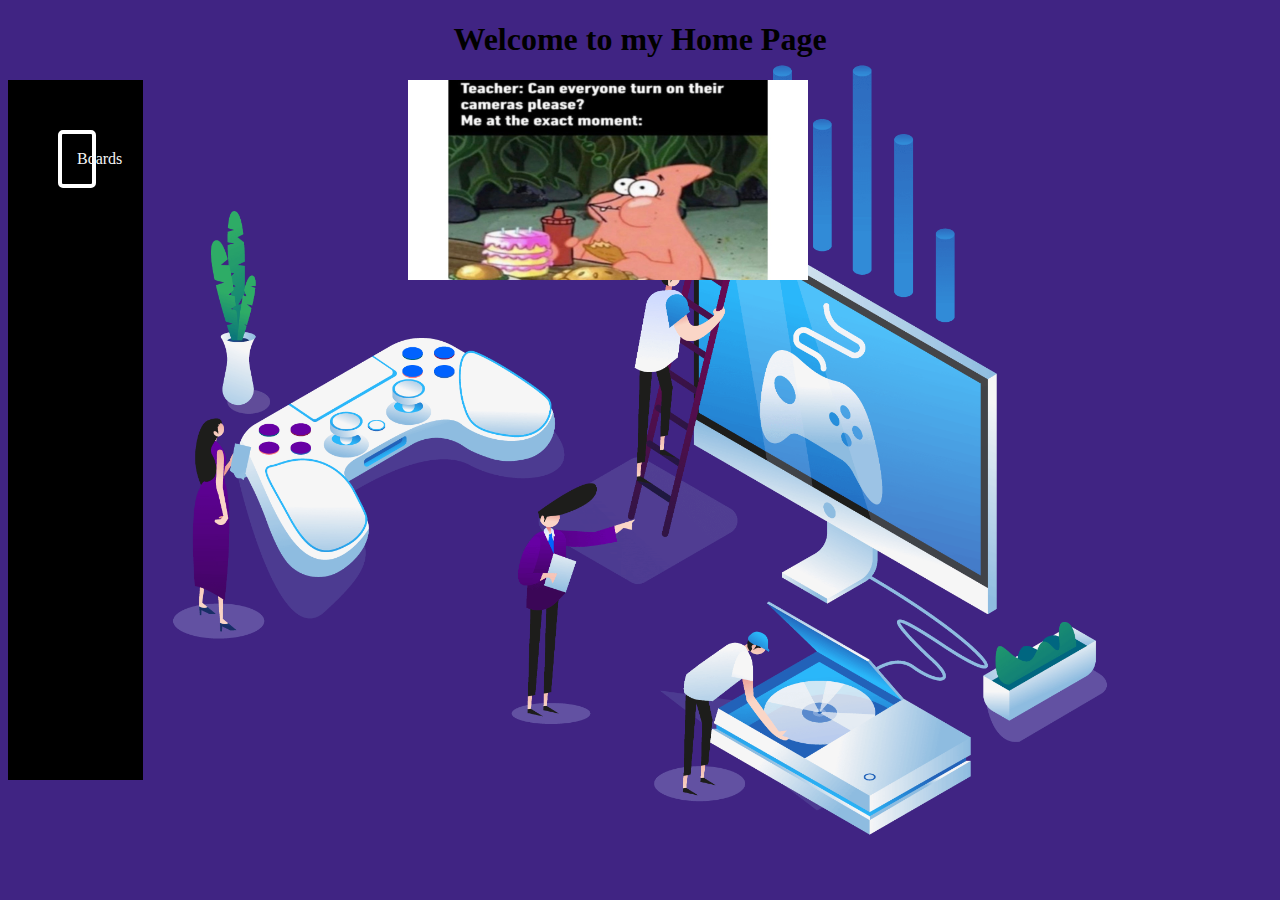
<file: Index.html>
<!-- Alex Johnson,11.9.25  assignment 1.1 The Foundation-->
 <!--11.11.25-->
<!-- DocType is the first tag on the page and it tells  the browers that this is an HTML5 page-->
<!DocType html>
    <!--The html tag goes next -->
    <html>
    <head><!-- The Head section has info for the brower and search engine-->
                <title>Welcome to my CSC102 page</title>
                <!--Add a link to our css file-->
                <link rel = "stylesheet" href = "main.css">
    </head> 
                 <body><!--the body section holds the text and images that we want to show the user-->
                   <header><center><h1>Welcome to my Home Page</h1></center></header>

                    <nav><!-- create a nav section to hold the menu-->
                        <a href = "Boards.html">Boards</a>
                    </nav>

     
                 <p> <!--P is Paragraph tag; has spacing around it by default-->
        
                    <center><img id="MemeImage" src="pics/Patrick Meme.jpg"></center><!-- img is the image tag, centered-->
                 </p>
                <footer> 

                </footer>
                </body>
                </p>
    </html>
</file>
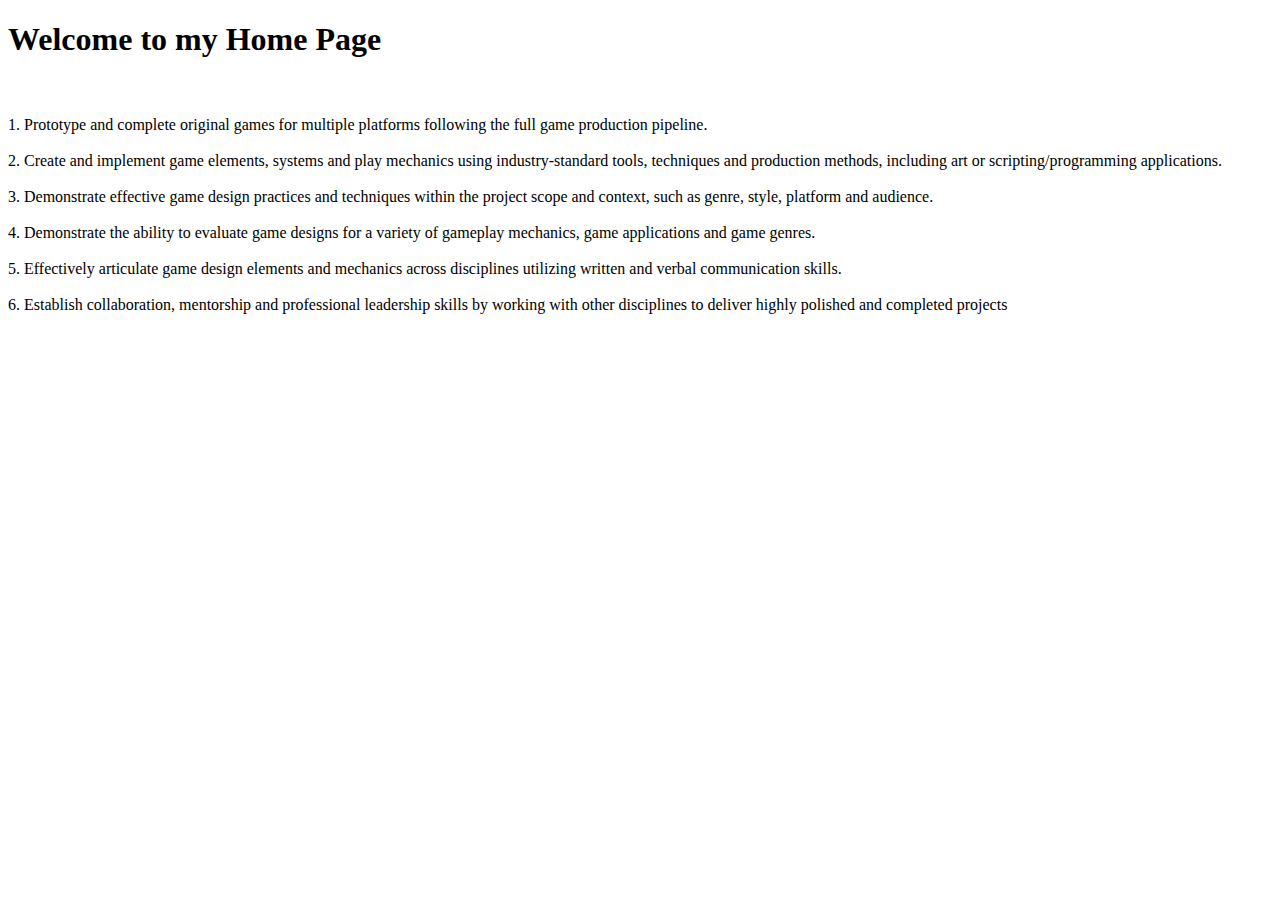
<file: 1.1 the Foundation.html>
<!-- Alex Johnson,11.9.25-->
                                              <!-- DocType is the first tag on the page and it tells  the browers that this is an HTML5 page-->
<!DocType html>
                                                           <!--The html tag goes next -->
  <html>
                                                <!-- The Head section has info for the brower and search engine-->
    <head>
      <title>CSC102 Boards Page</title>
    </head>
                                                     <!--the body section holds the text and images that we want to show the user-->
  <body>
      <h1>Welcome to my Home Page</h1>
                                                                                   <!--P is Paragraph tag; has spacing around it by default-->
        <p>
                                                                <!-- img is the image tag   <img id="MemeImage" src="Patrick Meme.jpg"> taken out and replaced by UAT Catalog-->
            <br><br>1. Prototype and complete original games for multiple platforms following the full game production pipeline.
            <br><br>2. Create and implement game elements, systems and play mechanics using industry-standard tools, techniques and production
                    methods, including art or scripting/programming applications.
            <br><br>3. Demonstrate effective game design practices and techniques within the project scope and context, such as genre, style, platform and
                    audience.
            <br><br>4. Demonstrate the ability to evaluate game designs for a variety of gameplay mechanics, game applications and game genres.
            <br><br>5. Effectively articulate game design elements and mechanics across disciplines utilizing written and verbal communication skills.
            <br><br>6. Establish collaboration, mentorship and professional leadership skills by working with other disciplines to deliver highly polished and
                      completed projects
        </p>
  </body>
  </html>
</file>
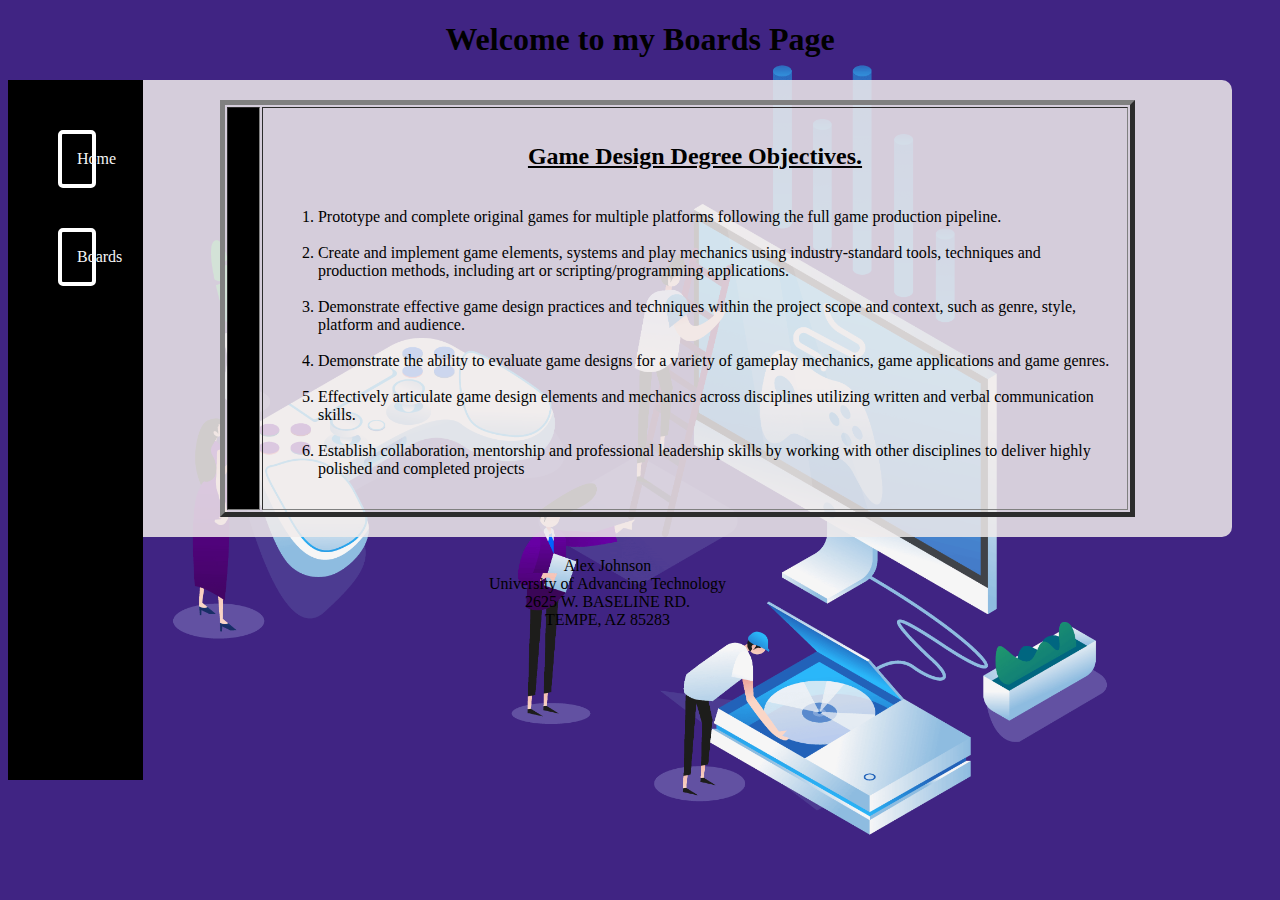
<file: Boards.html>
<!-- Alex Johnson,11.11.25-->
                                              <!-- DocType is the first tag on the page and it tells  the browers that this is an HTML5 page-->
<!DocType html>                               <!-- this is an HTML comment -->
                                                           <!--The html tag goes next -->
  <html>
                                                <!-- The Head section has info for the brower and search engine-->
    <head>
      <title>CSC102 Boards Page</title>
      <link rel = "stylesheet" href = "main.css">
    </head>
      <body> <!--the body section holds the text and images that we want to show the user-->
      <header>
      <h1><center>Welcome to my Boards Page</center></h1><!-- Center Welcome msg-->
      </header><!-- OPEN AND CLOSED HEADER TO ONLY INCULDE WELCOME MSG-->
       <nav><!-- create a nav section to hold the menu-->
                        <a href = "Index.html">Home</a>
                        <br>
                        <a href = "Boards.html">Boards</a>
                    </nav>
    <div class="content-box">    
    <table border = "5" width = "80%" align="Center"cellpadding="15" > <!-- create border with starting width 100%->80%, added celling padding to give 
                                                              space between obj line and left wall of the border-->
        <tr> <!-- tr = table row-->
            <td width = "1"= bgcolor = "black"><!-- set witdh of table to 10, color to black-->
                <td> <!-- td = table data-->
        <center><b><u><h2>Game Design Degree Objectives.</h2></center></b></u><!-- added title inside of obj list, centered inside of border, bolden title and underlined-->
            <ol>
        
            <br><li>Prototype and complete original games for multiple platforms following the full game production pipeline.</li>
            <br><li>Create and implement game elements, systems and play mechanics using industry-standard tools, techniques and production
                        methods, including art or scripting/programming applications.</li>
            <br><li>Demonstrate effective game design practices and techniques within the project scope and context, such as genre, style, platform and
                        audience.</li>
            <br><li>Demonstrate the ability to evaluate game designs for a variety of gameplay mechanics, game applications and game genres.</li>
            <br><li>Effectively articulate game design elements and mechanics across disciplines utilizing written and verbal communication skills.</li>
            <br><li>Establish collaboration, mentorship and professional leadership skills by working with other disciplines to deliver highly polished and
                        completed projects</li>
                </ol>
                    </td>
            </td>
        </tr>
      </table>
      </div>  
  
      <footer>
            Alex Johnson<br>
            University of Advancing Technology<br>
            2625 W. BASELINE RD.  <br>
            TEMPE, AZ 85283<br>

      </footer>
  </body>
  </html>
</file>
<file: main.css>
/*
declaration block:

selctor {
    property: value;
    property2 value;
}
*/
body
{
   background-image: url("pics/Game dev background.png");
   background-size: cover; /* makes the image fill the screen */
   background-repeat: no-repeat;/* prevents tile patterns */
   background-attachment: fixed;/* keeps image still while scrolling */
   background-position: center;/* centers the image */

}

nav/*adds black sidebar under the nav links*/
{
    height: 600px;
    width: 35px;
    float:  left;
    padding: 50px;
    line-height: 30px;
    background-color: black;
}
nav a {
    display: block;
    color: whitesmoke;
    text-decoration:none;
    padding: 10px 15px;
    margin-bottom: 10px;
    border: 4px solid white;
    border-radius: 5px;
}
nav a:hover {
    background-color: #333;
    color: cyan;
    border-color: cyan;     /* border glows when hovered */
    transform: scale(1.05); /* slight pop-out effect */
}
nav a.active {
    background-color: rgb(255, 51, 0);
    color: black;
    border-color: white;
}



footer
{
    text-align: center;
    margin-right: 200px;

}

#MemeImage
{
    margin-right: 200px;
    width: 400px;
}

h1
{
    text-align: center;
}
.content-box {
    background-color: rgba(240, 235, 235, 0.85); 
    padding: 20px;
    margin: 20px 40px;
    border-radius: 10px;
}
</file>
